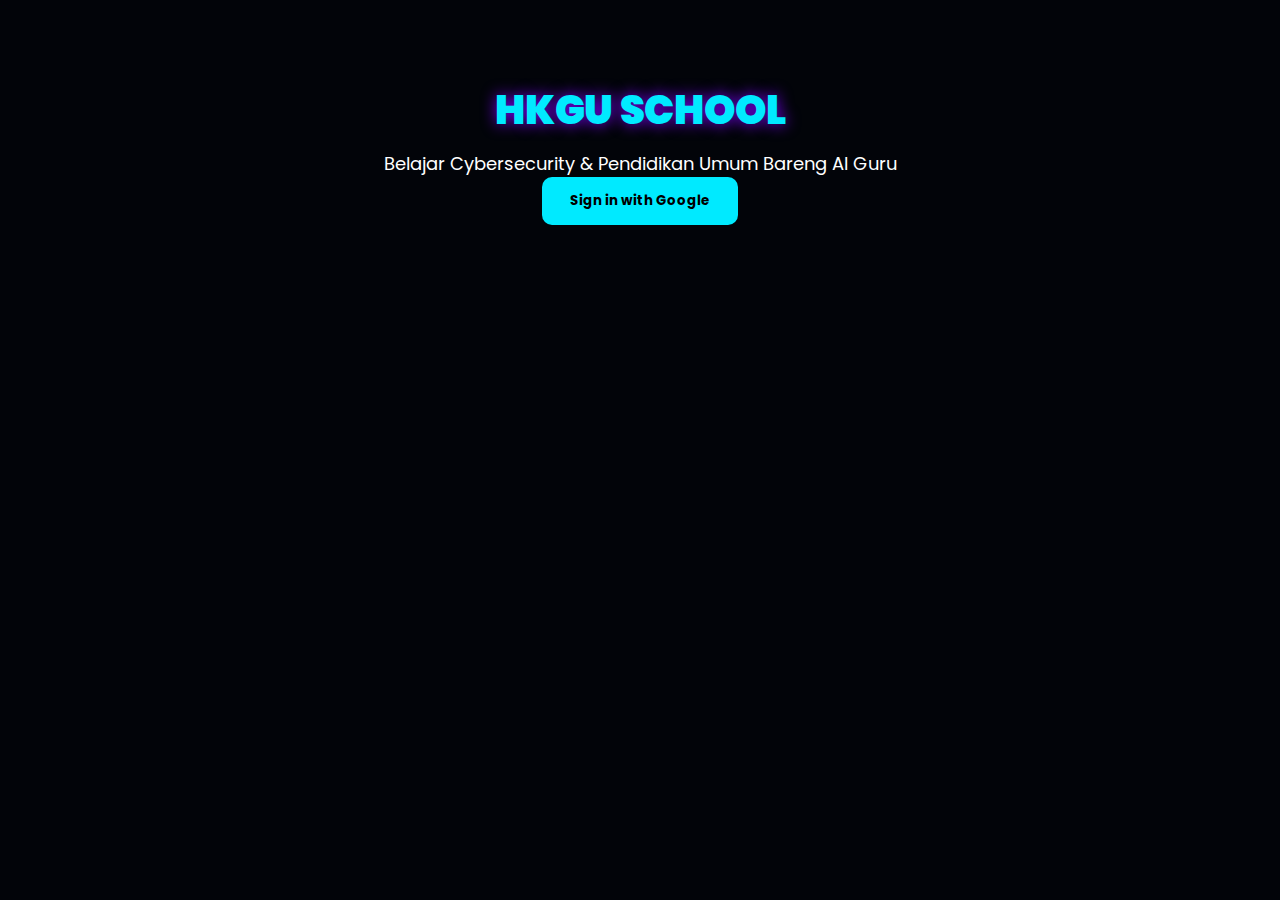
<file: index.html>
<!DOCTYPE html>
<html>
<head>
<meta charset="UTF-8">
<title>HKGU SCHOOL</title>
<link rel="stylesheet" href="style.css">
</head>
<body>
<header style="text-align:center;padding:80px;">
<h1 style="font-size:40px;font-weight:900;color:#00eaff;text-shadow:0 0 15px #7b00ff;">HKGU SCHOOL</h1>
<p style="font-size:18px;margin-top:10px;">Belajar Cybersecurity & Pendidikan Umum Bareng AI Guru</p>
<button class="btn" onclick="login()">Sign in with Google</button>
</header>

<script src="app.js"></script>
<script>
function login(){
  let name = prompt("Masukkan Nama:");
  if(name){
    localStorage.setItem("userName",name);
    window.location="dashboard.html";
  }
}
</script>
</body>
</html>
</file>
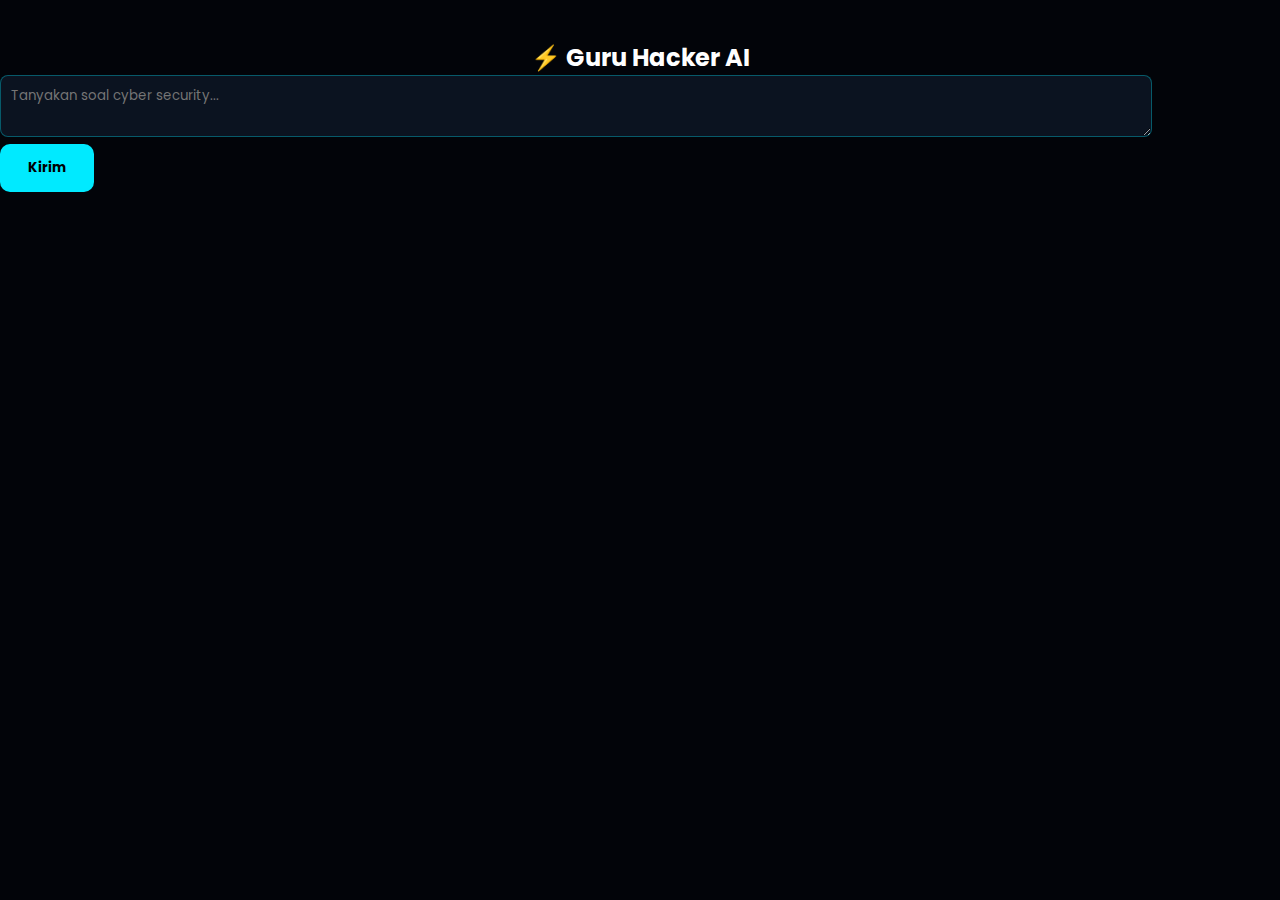
<file: chat-hacker.html>
<!DOCTYPE html>
<html>
<head>
<meta charset="UTF-8">
<title>Guru Hacker AI</title>
<link rel="stylesheet" href="style.css">
</head>
<body>
<h2 style="text-align:center;margin-top:40px;">⚡ Guru Hacker AI</h2>

<div class="chat-box" id="chat-box"></div>
<textarea id="msg" placeholder="Tanyakan soal cyber security..."></textarea><br>
<button class="btn" onclick="sendMsg()">Kirim</button>

<script>
const KEY="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"; // masukkan key kamu
async function sendMsg(){
    let q=document.getElementById("msg").value;
    if(!q) return;
    addMsg(q,true);document.getElementById("msg").value="";
    let prompt=await fetch("promptguruhacker.txt").then(r=>r.text());
    let res=await fetch("https://openrouter.ai/api/v1/chat/completions",{
        method:"POST",
        headers:{"Authorization":"Bearer "+KEY,"Content-Type":"application/json"},
        body:JSON.stringify({model:"deepseek-chat",messages:[{role:"system",content:prompt},{role:"user",content:q}]})
    }).then(r=>r.json());
    addMsg(res.choices[0].message.content,false);
}

function addMsg(msg,isUser){
    let box=document.getElementById("chat-box");
    let p=document.createElement("p");
    p.className=isUser?"msg-user":"msg-ai";
    p.innerText=msg;
    box.appendChild(p);
    box.scrollTop=box.scrollHeight;
}
</script>
</body>
</html>
</file>
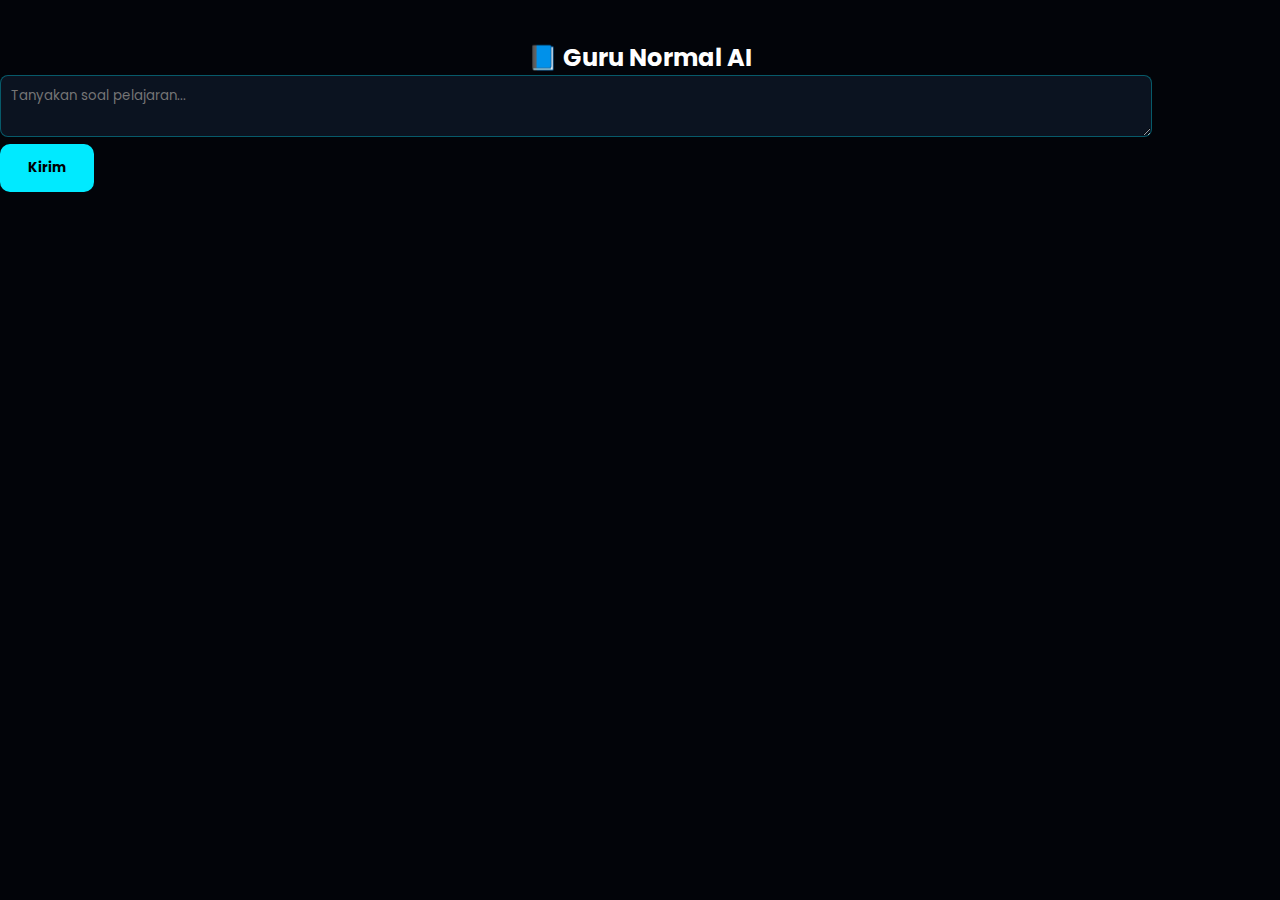
<file: chat-normal.html>
<!DOCTYPE html>
<html>
<head>
<meta charset="UTF-8">
<title>Guru Normal AI</title>
<link rel="stylesheet" href="style.css">
</head>
<body>
<h2 style="text-align:center;margin-top:40px;">📘 Guru Normal AI</h2>

<div class="chat-box" id="chat-box"></div>
<textarea id="msg" placeholder="Tanyakan soal pelajaran..."></textarea><br>
<button class="btn" onclick="sendMsg()">Kirim</button>

<script>
const KEY="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"; // masukkan key kamu
async function sendMsg(){
    let q=document.getElementById("msg").value;
    if(!q) return;
    addMsg(q,true);document.getElementById("msg").value="";
    let prompt=await fetch("promptgurubiasa.txt").then(r=>r.text());
    let res=await fetch("https://openrouter.ai/api/v1/chat/completions",{
        method:"POST",
        headers:{"Authorization":"Bearer "+KEY,"Content-Type":"application/json"},
        body:JSON.stringify({model:"deepseek-chat",messages:[{role:"system",content:prompt},{role:"user",content:q}]})
    }).then(r=>r.json());
    addMsg(res.choices[0].message.content,false);
}

function addMsg(msg,isUser){
    let box=document.getElementById("chat-box");
    let p=document.createElement("p");
    p.className=isUser?"msg-user":"msg-ai";
    p.innerText=msg;
    box.appendChild(p);
    box.scrollTop=box.scrollHeight;
}
</script>
</body>
</html>
</file>
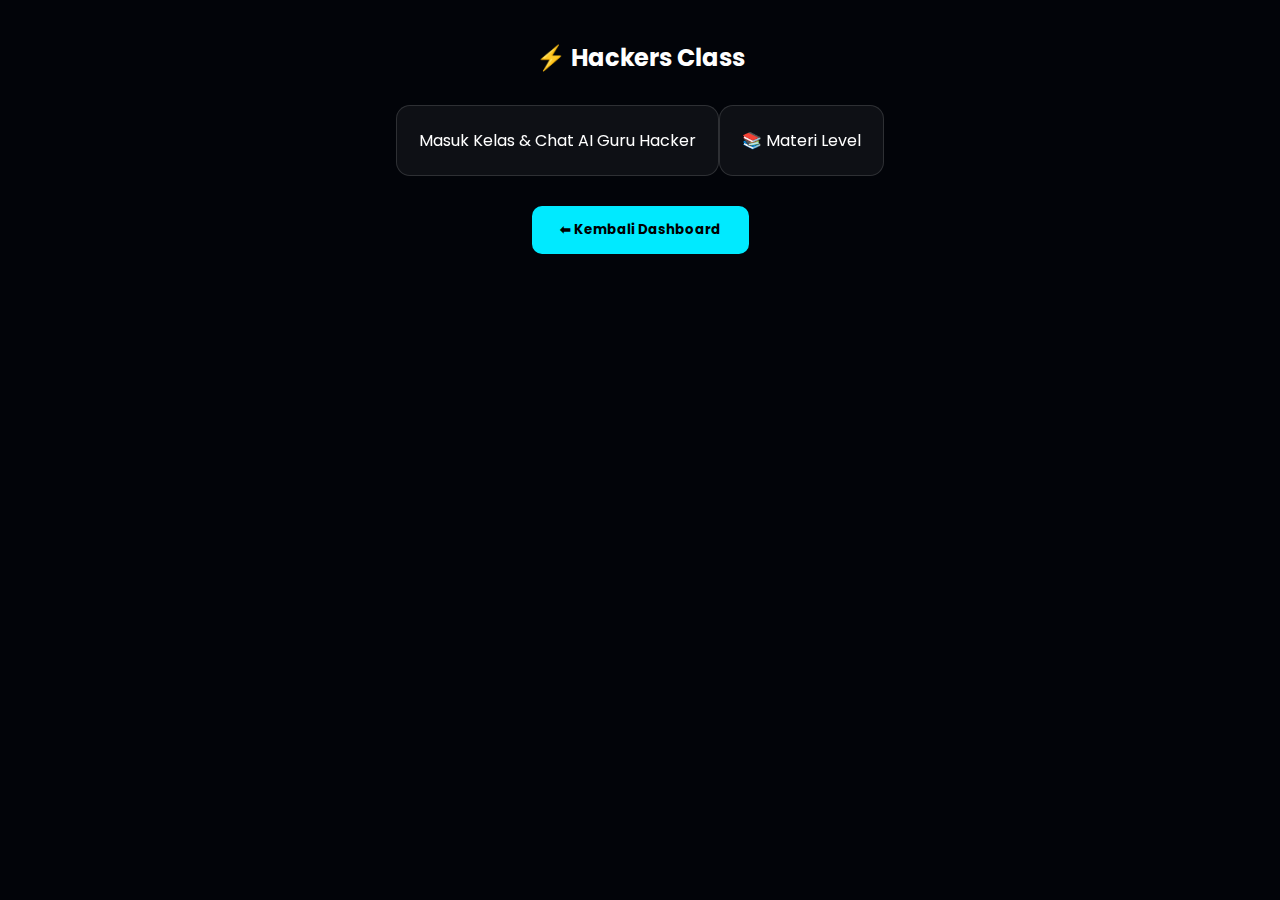
<file: class-hacker.html>
<!DOCTYPE html>
<html>
<head>
<meta charset="UTF-8">
<title>Hackers Class</title>
<link rel="stylesheet" href="style.css">
</head>
<body>
<h2 style="text-align:center;margin-top:40px;">⚡ Hackers Class</h2>
<div style="display:flex;justify-content:center;flex-wrap:wrap;margin-top:30px;">
<div class="card" onclick="go('chat-hacker.html')">Masuk Kelas & Chat AI Guru Hacker</div>
<div class="card" onclick="go('learn.html')">📚 Materi Level</div>
</div>
<div style="text-align:center;margin-top:30px;">
<button class="btn" onclick="go('dashboard.html')">⬅ Kembali Dashboard</button>
</div>
<script src="app.js"></script>
</body>
</html>
</file>
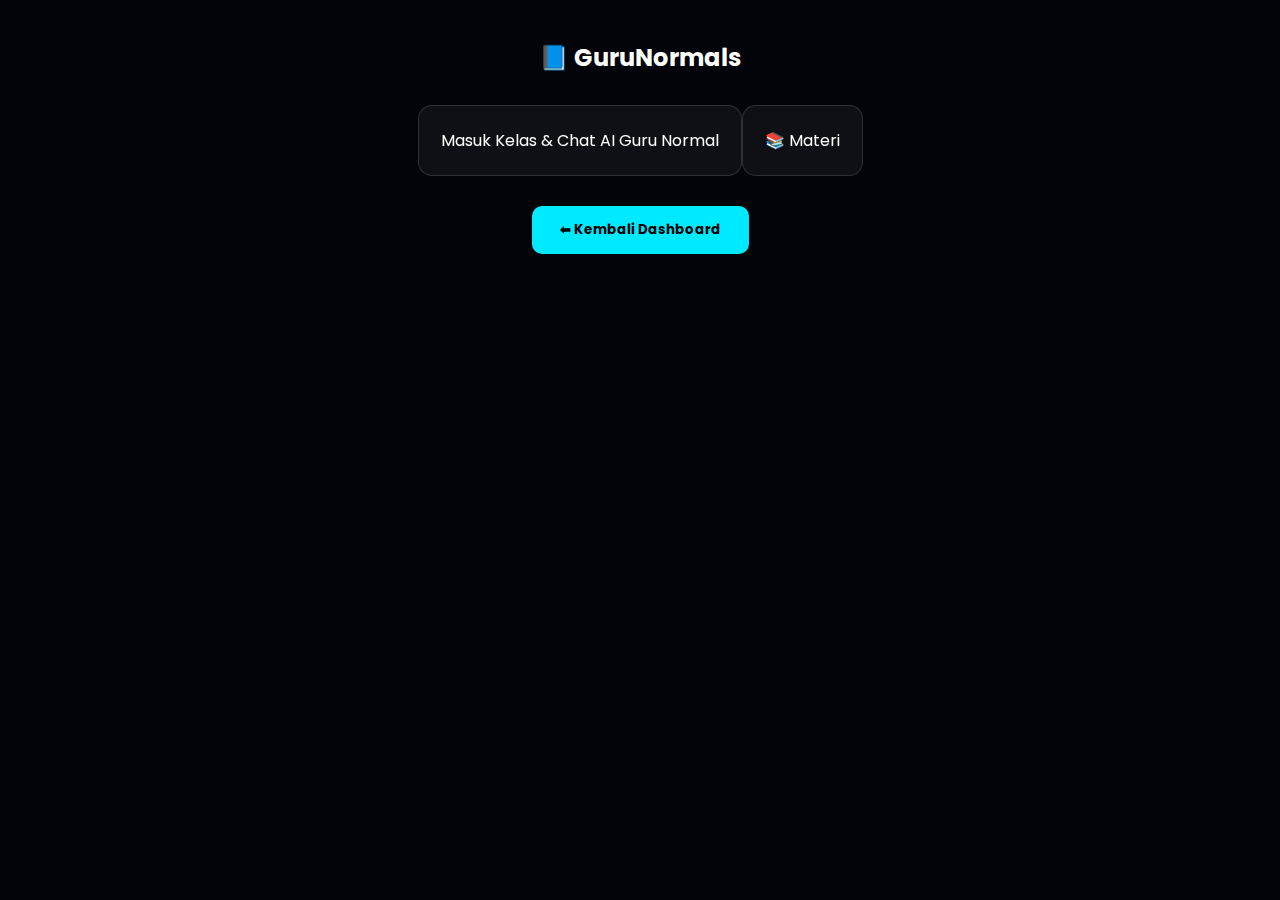
<file: class-normal.html>
<!DOCTYPE html>
<html>
<head>
<meta charset="UTF-8">
<title>GuruNormals</title>
<link rel="stylesheet" href="style.css">
</head>
<body>
<h2 style="text-align:center;margin-top:40px;">📘 GuruNormals</h2>
<div style="display:flex;justify-content:center;flex-wrap:wrap;margin-top:30px;">
<div class="card" onclick="go('chat-normal.html')">Masuk Kelas & Chat AI Guru Normal</div>
<div class="card" onclick="go('learn.html')">📚 Materi</div>
</div>
<div style="text-align:center;margin-top:30px;">
<button class="btn" onclick="go('dashboard.html')">⬅ Kembali Dashboard</button>
</div>
<script src="app.js"></script>
</body>
</html>
</file>
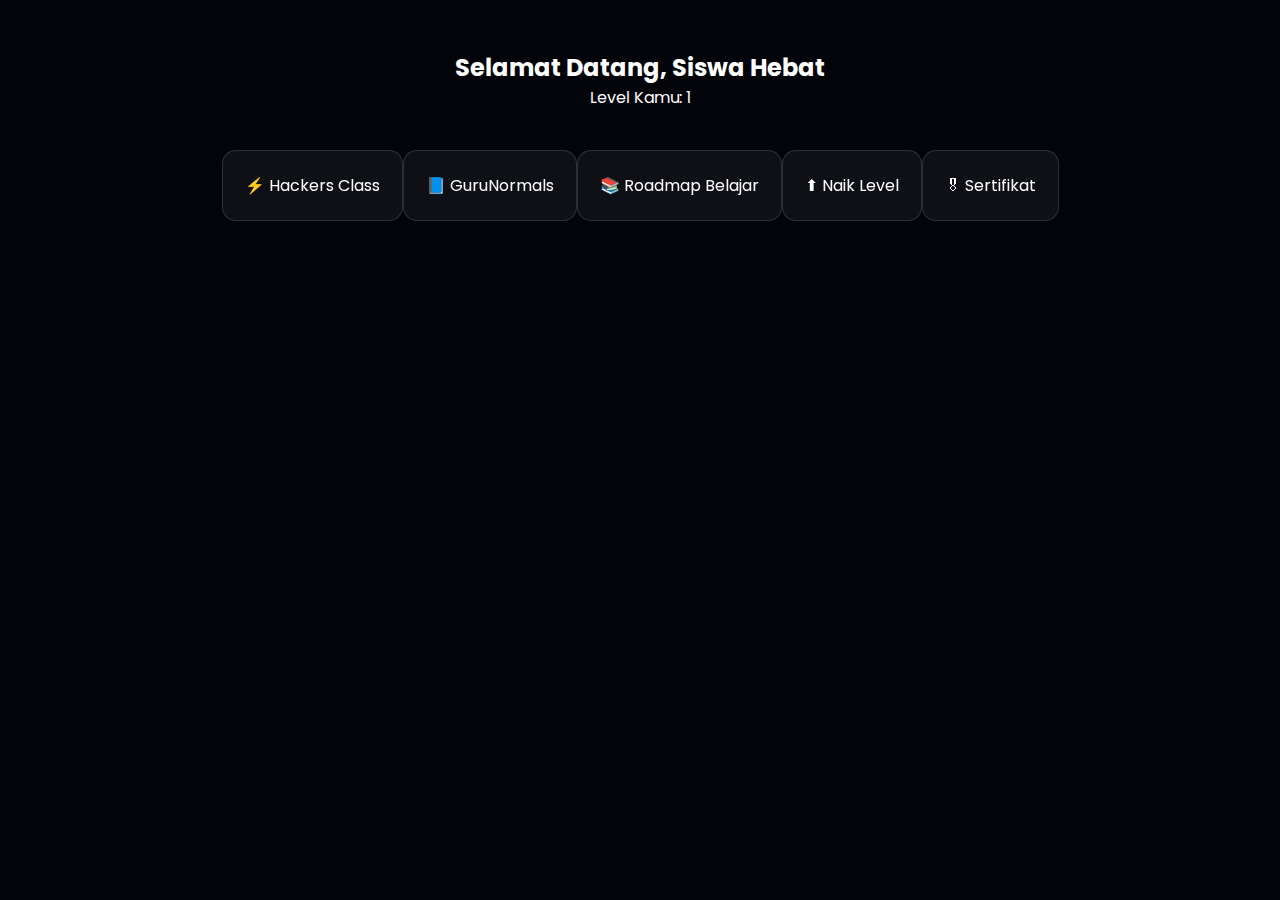
<file: dashboard.html>
<!DOCTYPE html>
<html>
<head>
<meta charset="UTF-8">
<title>Dashboard - HKGU</title>
<link rel="stylesheet" href="style.css">
</head>
<body>
<h2 style="text-align:center;margin-top:50px;">Selamat Datang, <span id="username"></span></h2>
<p style="text-align:center;">Level Kamu: <span id="level"></span></p>

<div style="display:flex;justify-content:center;flex-wrap:wrap;margin-top:40px;">
<div class="card" onclick="go('class-hacker.html')">⚡ Hackers Class</div>
<div class="card" onclick="go('class-normal.html')">📘 GuruNormals</div>
<div class="card" onclick="go('learn.html')">📚 Roadmap Belajar</div>
<div class="card" onclick="nextLevel()">⬆ Naik Level</div>
<div class="card" onclick="go('certificate.html')">🎖 Sertifikat</div>
</div>

<script src="app.js"></script>
<script>
document.getElementById("username").innerText = localStorage.getItem("userName");
document.getElementById("level").innerText = getLevel();
</script>
</body>
  </html>
</file>
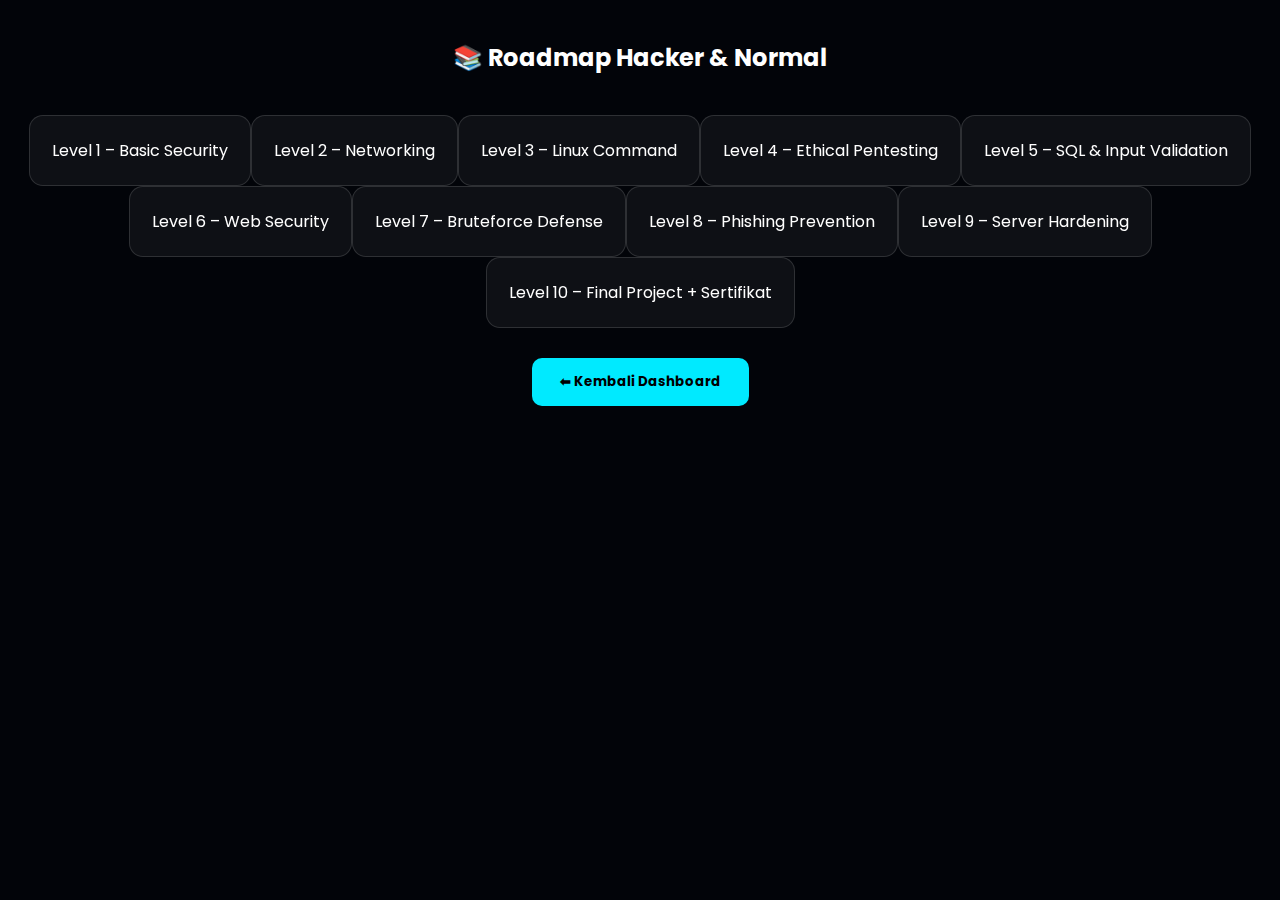
<file: learn.html>
<!DOCTYPE html>
<html>
<head>
<meta charset="UTF-8">
<title>Roadmap Belajar</title>
<link rel="stylesheet" href="style.css">
</head>
<body>
<h2 style="text-align:center;margin-top:40px;">📚 Roadmap Hacker & Normal</h2>
<div style="display:flex;flex-wrap:wrap;justify-content:center;margin-top:40px;">
<div class="card">Level 1 – Basic Security</div>
<div class="card">Level 2 – Networking</div>
<div class="card">Level 3 – Linux Command</div>
<div class="card">Level 4 – Ethical Pentesting</div>
<div class="card">Level 5 – SQL & Input Validation</div>
<div class="card">Level 6 – Web Security</div>
<div class="card">Level 7 – Bruteforce Defense</div>
<div class="card">Level 8 – Phishing Prevention</div>
<div class="card">Level 9 – Server Hardening</div>
<div class="card">Level 10 – Final Project + Sertifikat</div>
</div>
<div style="text-align:center;margin-top:30px;">
<button class="btn" onclick="go('dashboard.html')">⬅ Kembali Dashboard</button>
</div>
<script src="app.js"></script>
</body>
</html>
</file>
<file: style.css>
/* HKGU SCHOOL Premium Edition - Glass + Neon + Cyber Grid */
@import url('https://fonts.googleapis.com/css2?family=Poppins:wght@300;400;600;700;900&display=swap');

*{margin:0;padding:0;box-sizing:border-box;font-family:'Poppins',sans-serif;scroll-behavior:smooth;}
body{background:#020409;color:#fff;overflow-x:hidden;}

/* Glass Cards */
.card{
  background:rgba(255,255,255,.05);
  backdrop-filter:blur(15px);
  border:1px solid #ffffff22;
  padding:22px;
  border-radius:14px;
  transition:.3s;
  cursor:pointer;
}
.card:hover{
  border-color:#00eaff;
  box-shadow:0 0 20px #00eaff55;
  transform:translateY(-3px);
}

/* Buttons */
.btn{
  background:#00eaff;color:#000;font-weight:700;padding:14px 28px;
  border-radius:10px;cursor:pointer;border:none;transition:.25s;
}
.btn:hover{
  background:#7b00ff;
  box-shadow:0 0 15px #7b00ff;color:#fff;
}

/* Input & textarea */
textarea,input{
  background:#0b1320;border:1px solid #00eaff55;color:#00eaff;
  padding:10px;border-radius:8px;width:90%;
}

/* Chat bubbles */
.msg-ai,.msg-user{
  max-width:70%;padding:12px 16px;margin:10px;border-radius:12px;white-space:pre-wrap;line-height:1.5;
}
.msg-ai{background:#041c2e;border-left:4px solid #00eaff;color:#d4faff;box-shadow:0 0 10px #00eaff33;}
.msg-user{background:#240041;border-right:4px solid #9d00ff;margin-left:auto;text-align:right;color:#fce8ff;}

/* Certificate */
.certificate-box{
  width:850px;margin:auto;background:white;color:black;
  padding:50px;border-radius:18px;border:4px solid gold;box-shadow:0 0 25px gold;text-align:center;
}
.gold-title{
  font-size:32px;font-weight:900;color:#d4b400;text-shadow:0 0 10px gold;
}

/* Responsive */
@media(max-width:600px){
  .certificate-box{width:97%;padding:30px;}
  .msg-ai,.msg-user{max-width:90%;}
}
</file>
